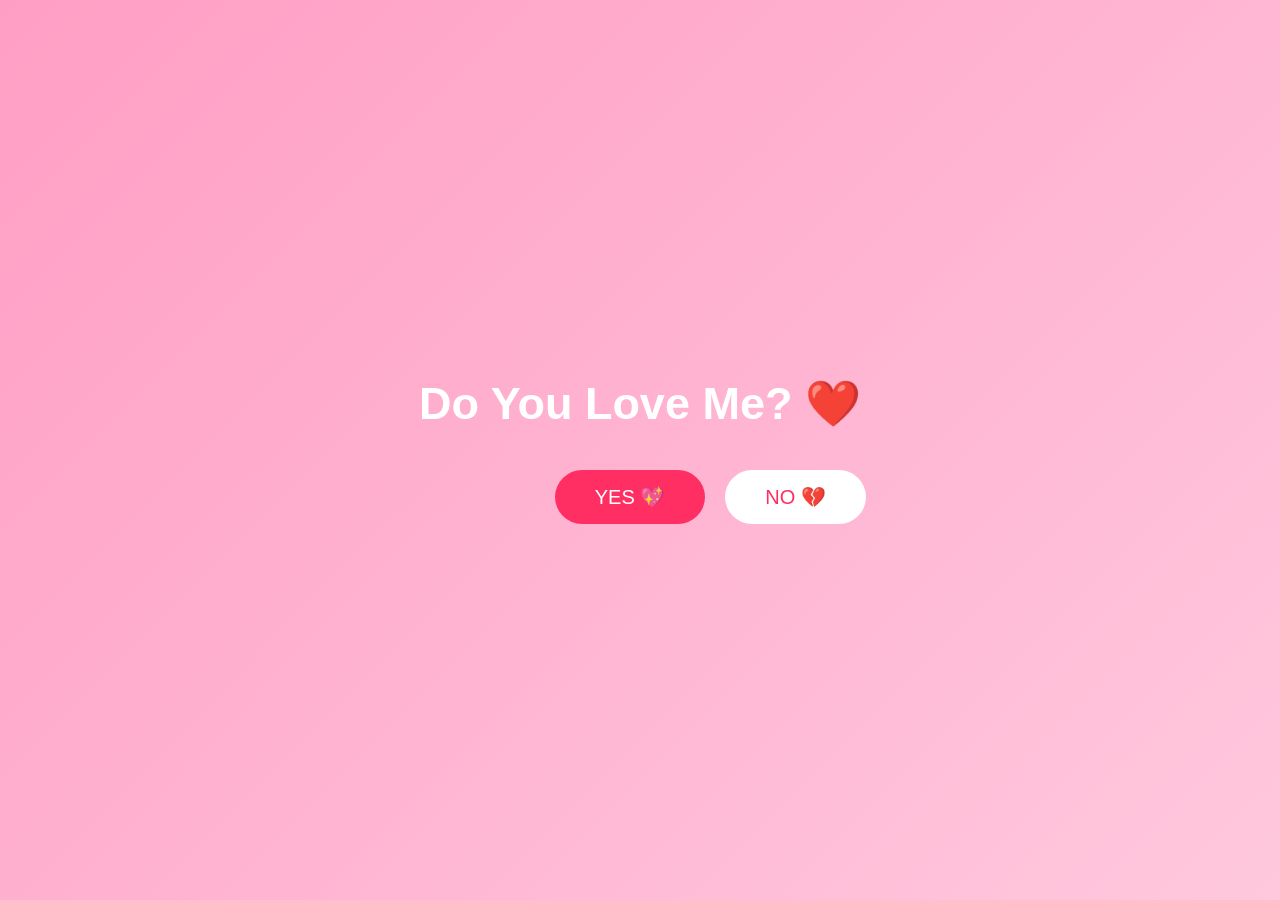
<file: index.htm>
<!DOCTYPE html>
<html lang="en">
<head>
<meta charset="UTF-8">
<meta name="viewport" content="width=device-width, initial-scale=1.0">
<title>Do You Love Me?</title>

<style>
*{
margin:0;
padding:0;
box-sizing:border-box;
font-family:Arial,Helvetica,sans-serif;
}

body{
height:100vh;
display:flex;
justify-content:center;
align-items:center;
background:linear-gradient(135deg,#ff9ec4,#ffc8dd);
overflow:hidden;
}

.container{
text-align:center;
}

h1{
font-size:45px;
color:white;
margin-bottom:40px;
}

button{
padding:15px 40px;
font-size:20px;
border:none;
border-radius:40px;
cursor:pointer;
transition:.3s;
}

#yes{
background:#ff2e63;
color:white;
margin-right:20px;
}

#yes:hover{
transform:scale(1.1);
}

#no{
background:white;
color:#ff2e63;
position:absolute;
}
</style>

</head>
<body>

<div class="container">
<h1>Do You Love Me? ❤️</h1>

<button id="yes">YES 💖</button>
<button id="no">NO 💔</button>

</div>

<script>

const no=document.getElementById("no");

function moveButton(){

let x=Math.random()*(window.innerWidth-150);

let y=Math.random()*(window.innerHeight-80);

no.style.left=x+"px";
no.style.top=y+"px";

}

no.addEventListener("mouseover",moveButton);
no.addEventListener("click",moveButton);

document.getElementById("yes").onclick=()=>{
location.href="love.html";
}

</script>

</body>
</html>
</file>
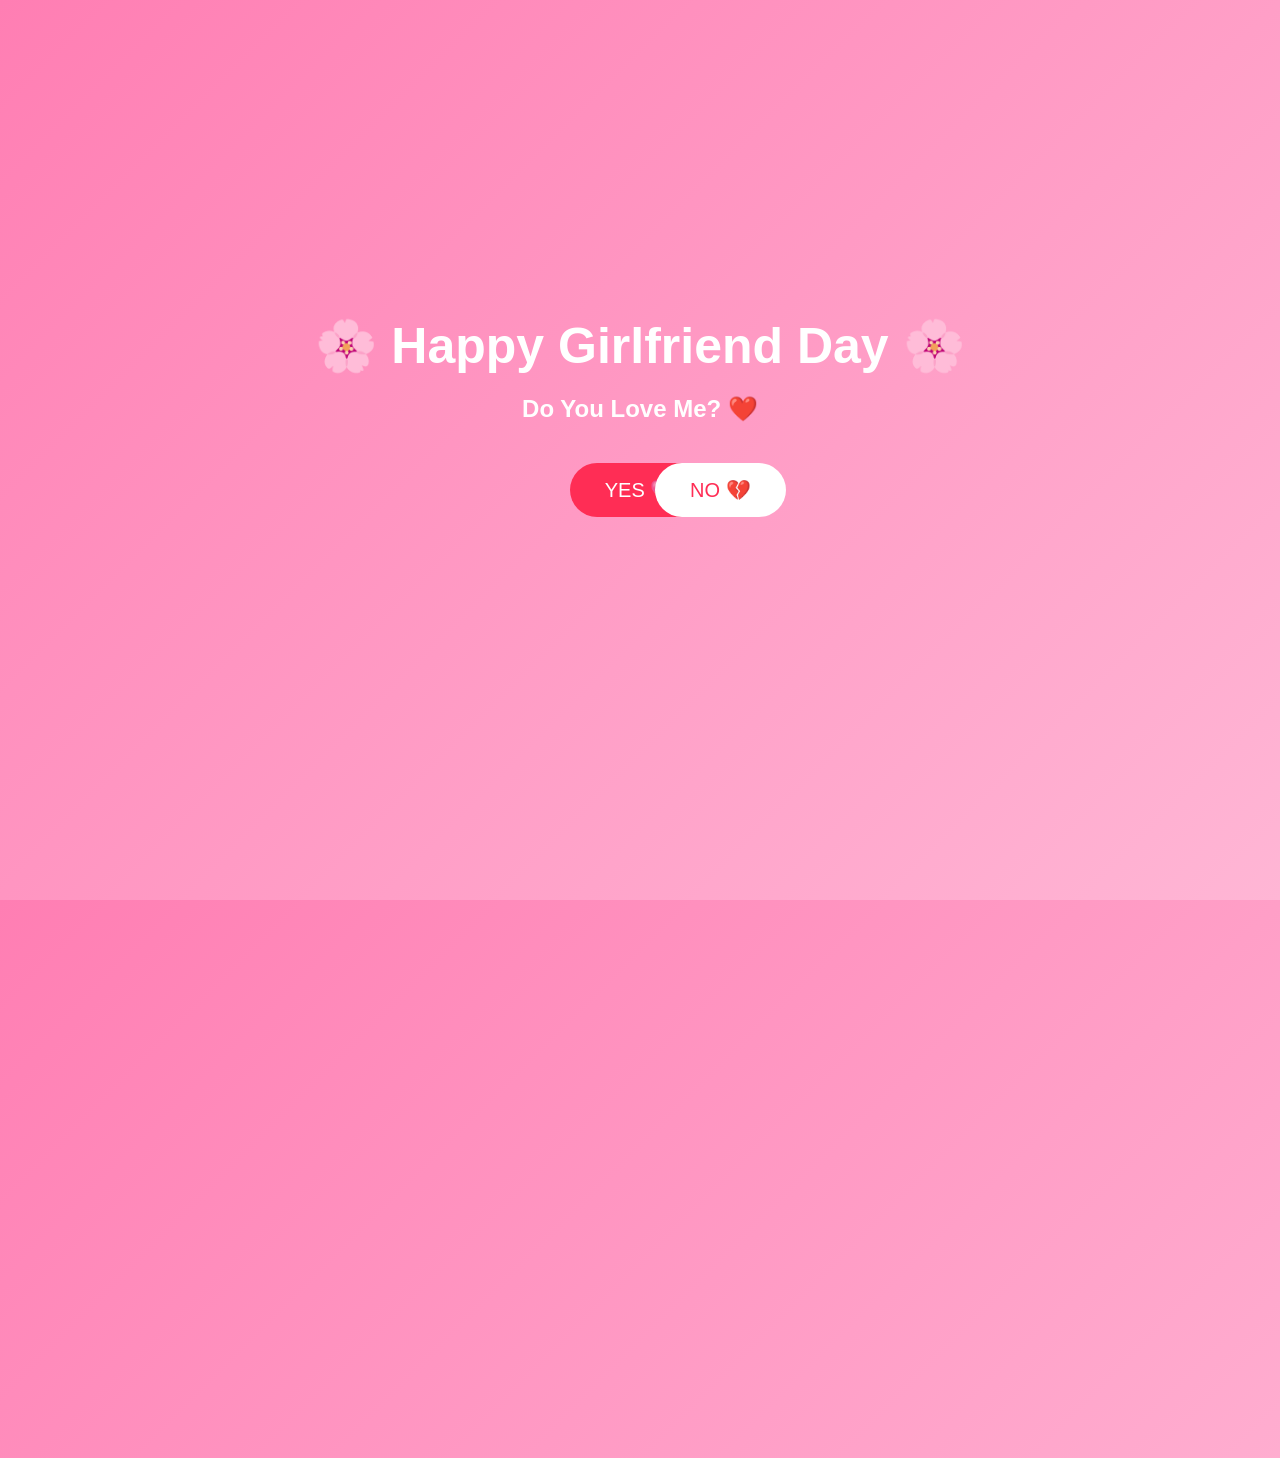
<file: index.html>
<!DOCTYPE html>
<html lang="en">
<head>
    <meta charset="UTF-8">
    <meta name="viewport" content="width=device-width, initial-scale=1.0">
    <title>Happy Girlfriend Day ❤️</title>

    <link rel="stylesheet" href="style.css">
</head>
<body>

<div class="container" id="home">

    <h1>🌸 Happy Girlfriend Day 🌸</h1>

    <h2>Do You Love Me? ❤️</h2>

    <div class="button-box">

        <button id="yes">YES 💖</button>

        <button id="no">NO 💔</button>

    </div>

</div>

<div class="letter hidden" id="letter">

    <h1>💌 Happy Girlfriend Day 💌</h1>

    <p id="typing"></p>

    <button onclick="location.reload()">
        Back ❤️
    </button>

</div>

<script src="script.js"></script>

</body>
</html>
</file>
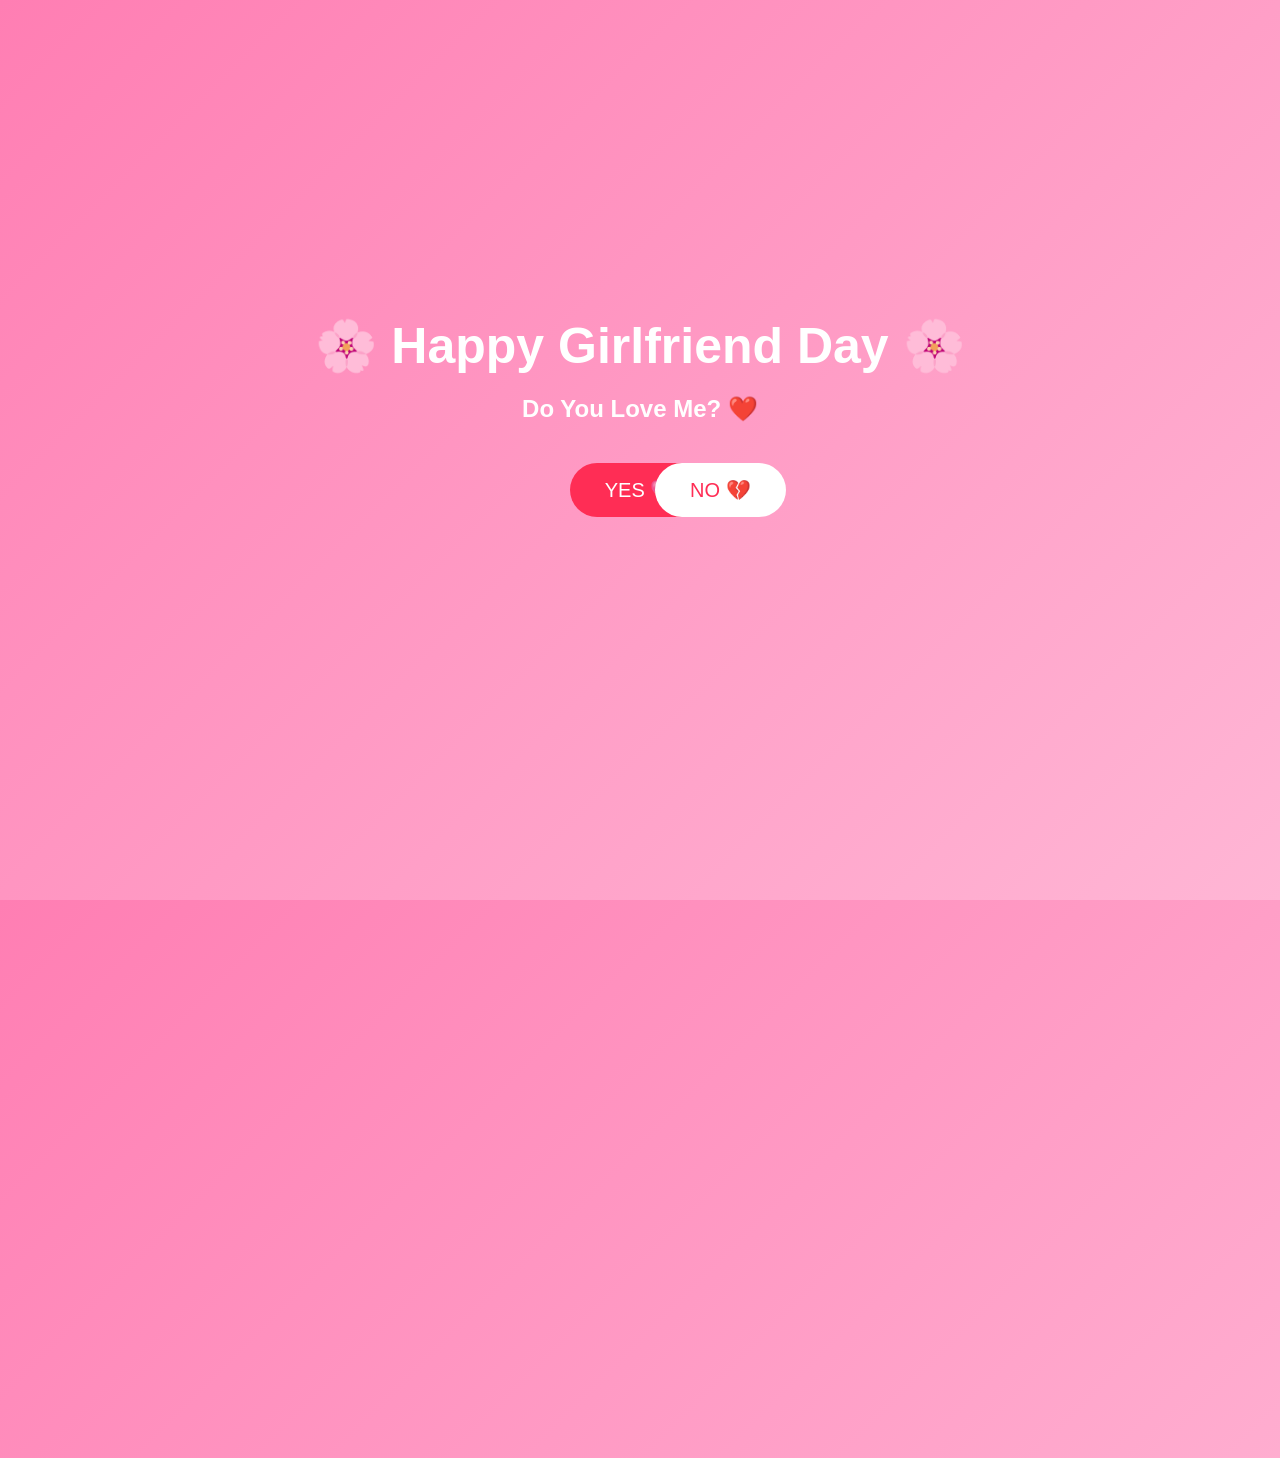
<file: indexx.html>
<!DOCTYPE html>
<html lang="en">
<head>
    <meta charset="UTF-8">
    <meta name="viewport" content="width=device-width, initial-scale=1.0">
    <title>Happy Girlfriend Day ❤️</title>

    <link rel="stylesheet" href="style.css">
</head>
<body>

<div class="container" id="home">

    <h1>🌸 Happy Girlfriend Day 🌸</h1>

    <h2>Do You Love Me? ❤️</h2>

    <div class="button-box">

        <button id="yes">YES 💖</button>

        <button id="no">NO 💔</button>

    </div>

</div>

<div class="letter hidden" id="letter">

    <h1>💌 Happy Girlfriend Day 💌</h1>

    <p id="typing"></p>

    <button onclick="location.reload()">
        Back ❤️
    </button>

</div>

<script src="script.js"></script>

</body>
</html>
</file>
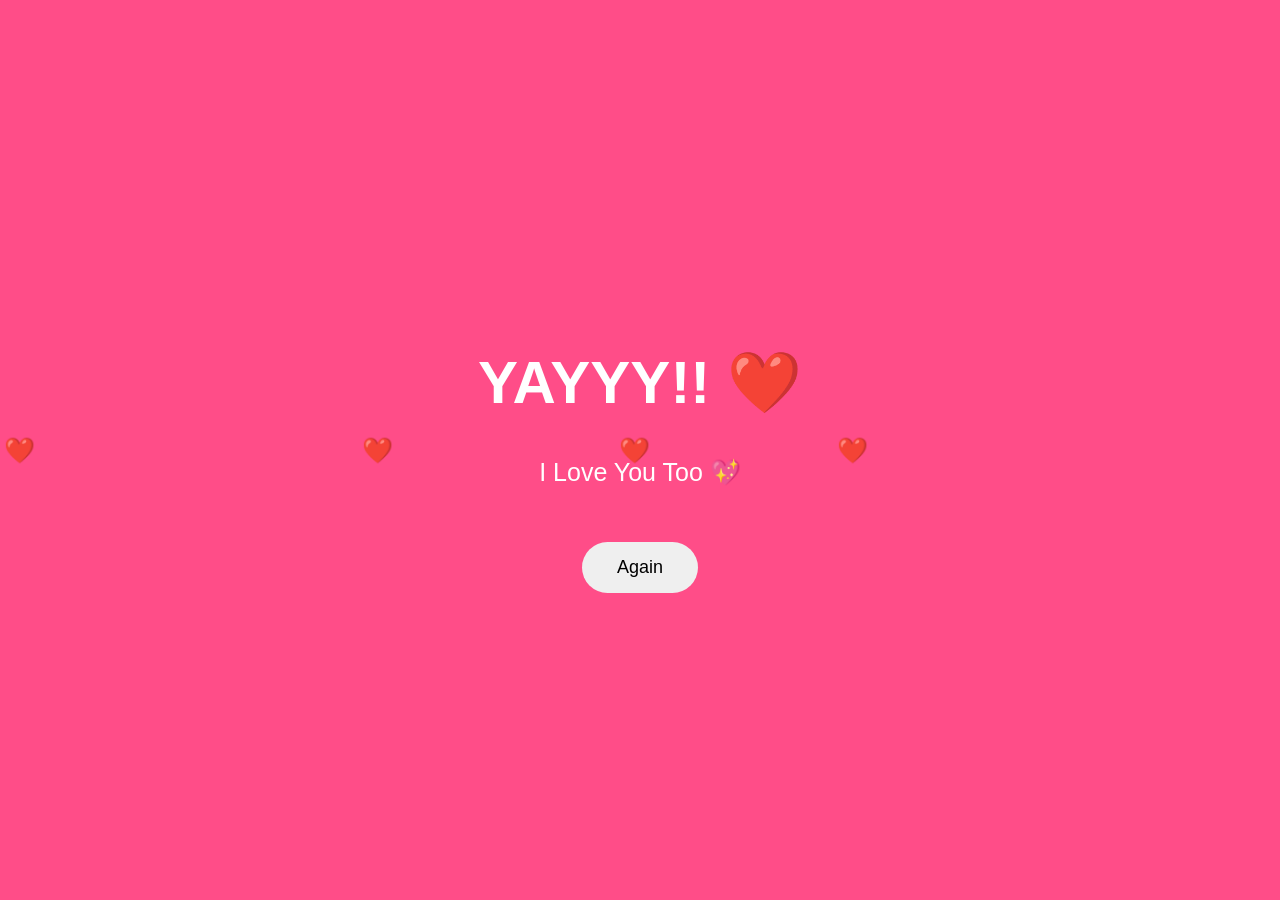
<file: love.html>
<!DOCTYPE html>
<html lang="en">
<head>
<meta charset="UTF-8">
<meta name="viewport" content="width=device-width, initial-scale=1.0">
<title>I Love You</title>

<style>

body{
margin:0;
display:flex;
justify-content:center;
align-items:center;
height:100vh;
background:#ff4d88;
overflow:hidden;
font-family:Arial;
color:white;
text-align:center;
}

h1{
font-size:60px;
animation:zoom 1.5s infinite alternate;
}

p{
font-size:25px;
}

@keyframes zoom{
from{
transform:scale(1);
}
to{
transform:scale(1.1);
}
}

.heart{
position:absolute;
color:white;
font-size:25px;
animation:fall linear infinite;
}

@keyframes fall{
0%{
transform:translateY(-100px);
opacity:1;
}
100%{
transform:translateY(110vh);
opacity:0;
}
}

button{
margin-top:30px;
padding:15px 35px;
border:none;
border-radius:30px;
font-size:18px;
cursor:pointer;
}

</style>

</head>
<body>

<div>

<h1>YAYYY!! ❤️</h1>

<p>I Love You Too 💖</p>

<button onclick="location.href='index.html'">Again</button>

</div>

<script>

function heart(){

let h=document.createElement("div");

h.className="heart";

h.innerHTML="❤️";

h.style.left=Math.random()*100+"vw";

h.style.animationDuration=(Math.random()*3+2)+"s";

document.body.appendChild(h);

setTimeout(()=>{
h.remove();
},5000);

}

setInterval(heart,200);

</script>

</body>
</html>
</file>
<file: style.css>
*{
    margin:0;
    padding:0;
    box-sizing:border-box;
    font-family:Poppins,sans-serif;
}

body{

    height:100vh;

    display:flex;

    justify-content:center;

    align-items:center;

    overflow:hidden;

    background:linear-gradient(135deg,#ff7eb3,#ffb6d5);

}

.container{

    text-align:center;

}

h1{

    color:white;

    font-size:50px;

    margin-bottom:20px;

}

h2{

    color:white;

    margin-bottom:40px;

}

.button-box{

    position:relative;

    width:350px;

    height:120px;

    margin:auto;

}

button{

    padding:15px 35px;

    border:none;

    border-radius:50px;

    cursor:pointer;

    font-size:20px;

    transition:.3s;

}

#yes{

    background:#ff2d55;

    color:white;

}

#yes:hover{

    transform:scale(1.1);

}

#no{

    background:white;

    color:#ff2d55;

    position:absolute;

    left:190px;

}

.hidden{

    display:none;

}

.letter{

    width:700px;

    background:white;

    padding:40px;

    border-radius:20px;

    text-align:center;

    box-shadow:0 20px 40px rgba(0,0,0,.2);

}

#typing{

    margin-top:25px;

    font-size:22px;

    line-height:40px;

    color:#555;

    white-space:pre-line;

    min-height:320px;

}

.heart{

    position:absolute;

    font-size:30px;

    animation:fall linear forwards;

}

@keyframes fall{

0%{

transform:translateY(-50px);

}

100%{

transform:translateY(110vh);

opacity:0;

}

}
</file>
